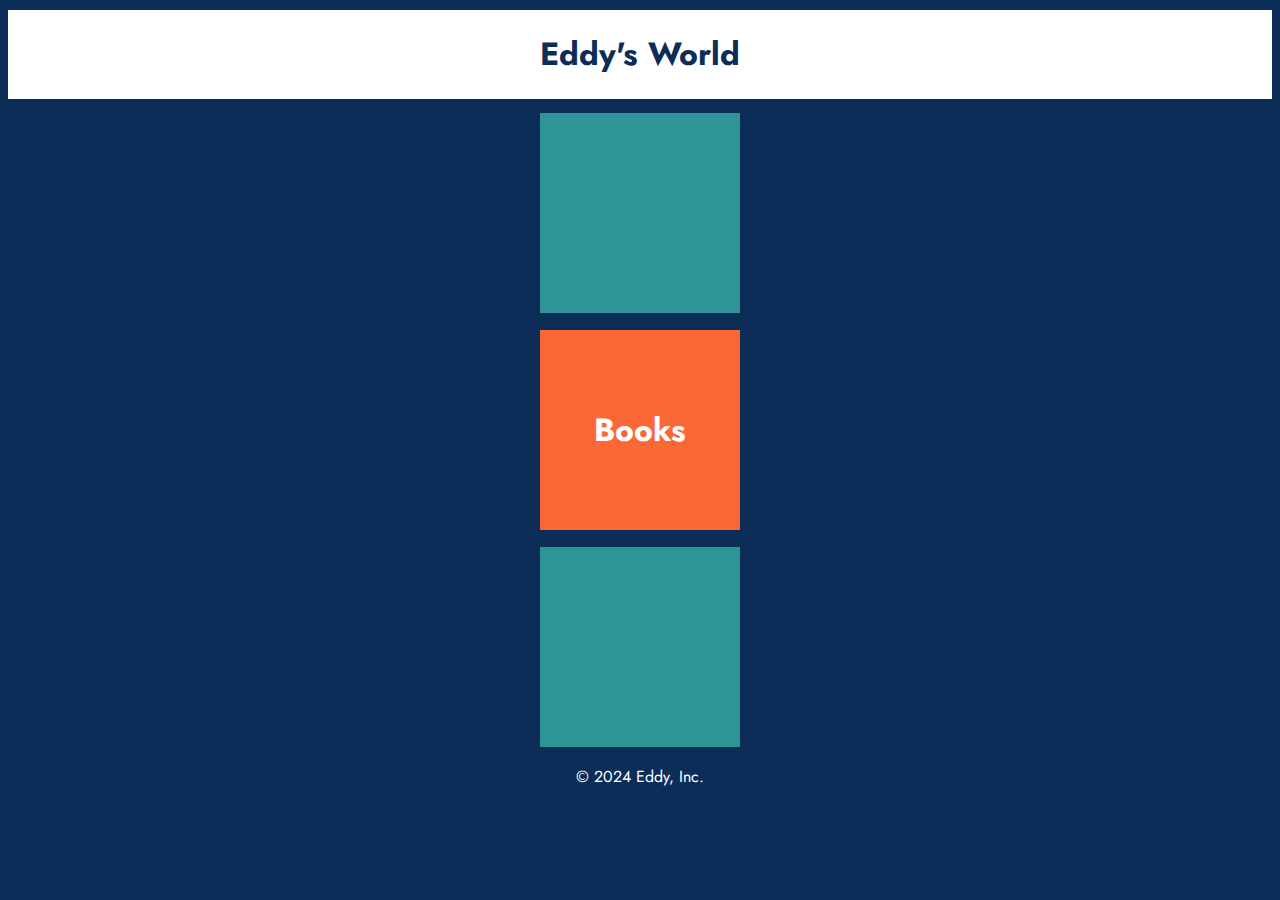
<file: index.html>
<!DOCTYPE html>
<html lang="en">
<head>
    <meta charset="UTF-8">
    <meta name="viewport" content="width=device-width, initial-scale=1.0">
    <title>Eddy's World</title>
    <link rel="stylesheet" href="./style.css" />
    <link rel="preconnect" href="https://fonts.googleapis.com">
    <link rel="preconnect" href="https://fonts.gstatic.com" crossorigin>
    <link href="https://fonts.googleapis.com/css2?family=Jost:ital,wght@0,100..900;1,100..900&family=Protest+Guerrilla&display=swap" rel="stylesheet">
</head>
<body>
    <div>
        <div id="main-title">
            <h1>Eddy's World</h1>
        </div>
        <div id="eb1" class="boxes">
            <!--Empty box-->
        </div>
        <div id="title-box" class="boxes">
            <p class="first-p"> 
                <a href="./Titles.html" class="attr-text">Books</a>
            </p>
        </div>
        <div id="eb2" class="boxes">
            <!--Empty box-->
        </div>
    </div>
</body>
<footer>
    <p>© 2024 Eddy, Inc.</p>
</footer>
</html>
</file>
<file: style.css>
html{
    background-color: #0C2D57 ;
}

div{
    display: flex;
    flex-direction: column;
    align-items: center; /* Center horizontally */
}

#main-title{
    background-color: white;
    width: 100%;
    border: 2px solid #0C2D57;
    text-align: center;
    color: #0C2D57;
    font-family: "Jost", sans-serif;
    font-optical-sizing: auto;
    font-style: normal;
}

.boxes{
    height: 200px;
    width: 200px;
}

#eb1{
    background-color: #2D9596;
    border: 2px solid #0C2D57;
    margin-top: 10px;
}

#title-box{
    background-color: #FC6736;
    border: 5px solid #0C2D57;
    margin-top: 10px; 
    color: white;
    font-size: 2rem;
    font-family: "Jost", sans-serif;
    font-optical-sizing: auto;
    font-weight: 700;
    font-style: normal;
}

.attr-text{
    color: white;
    text-decoration: none;
}

.first-p{
    margin: 0px;
    display: flex; /* Enables Flexbox */
    justify-content: center; /* Centers horizontally */
    align-items: center; /* Centers vertically */
    height: 100%; /* Or any desired height */    
}

#eb2{
    background-color: #2D9596;
    border: 2px solid #0C2D57;
    margin-top: 10px;
}

footer{
    text-align: center;
    color: white;
    font-family: "Jost", sans-serif;
}
</file>
